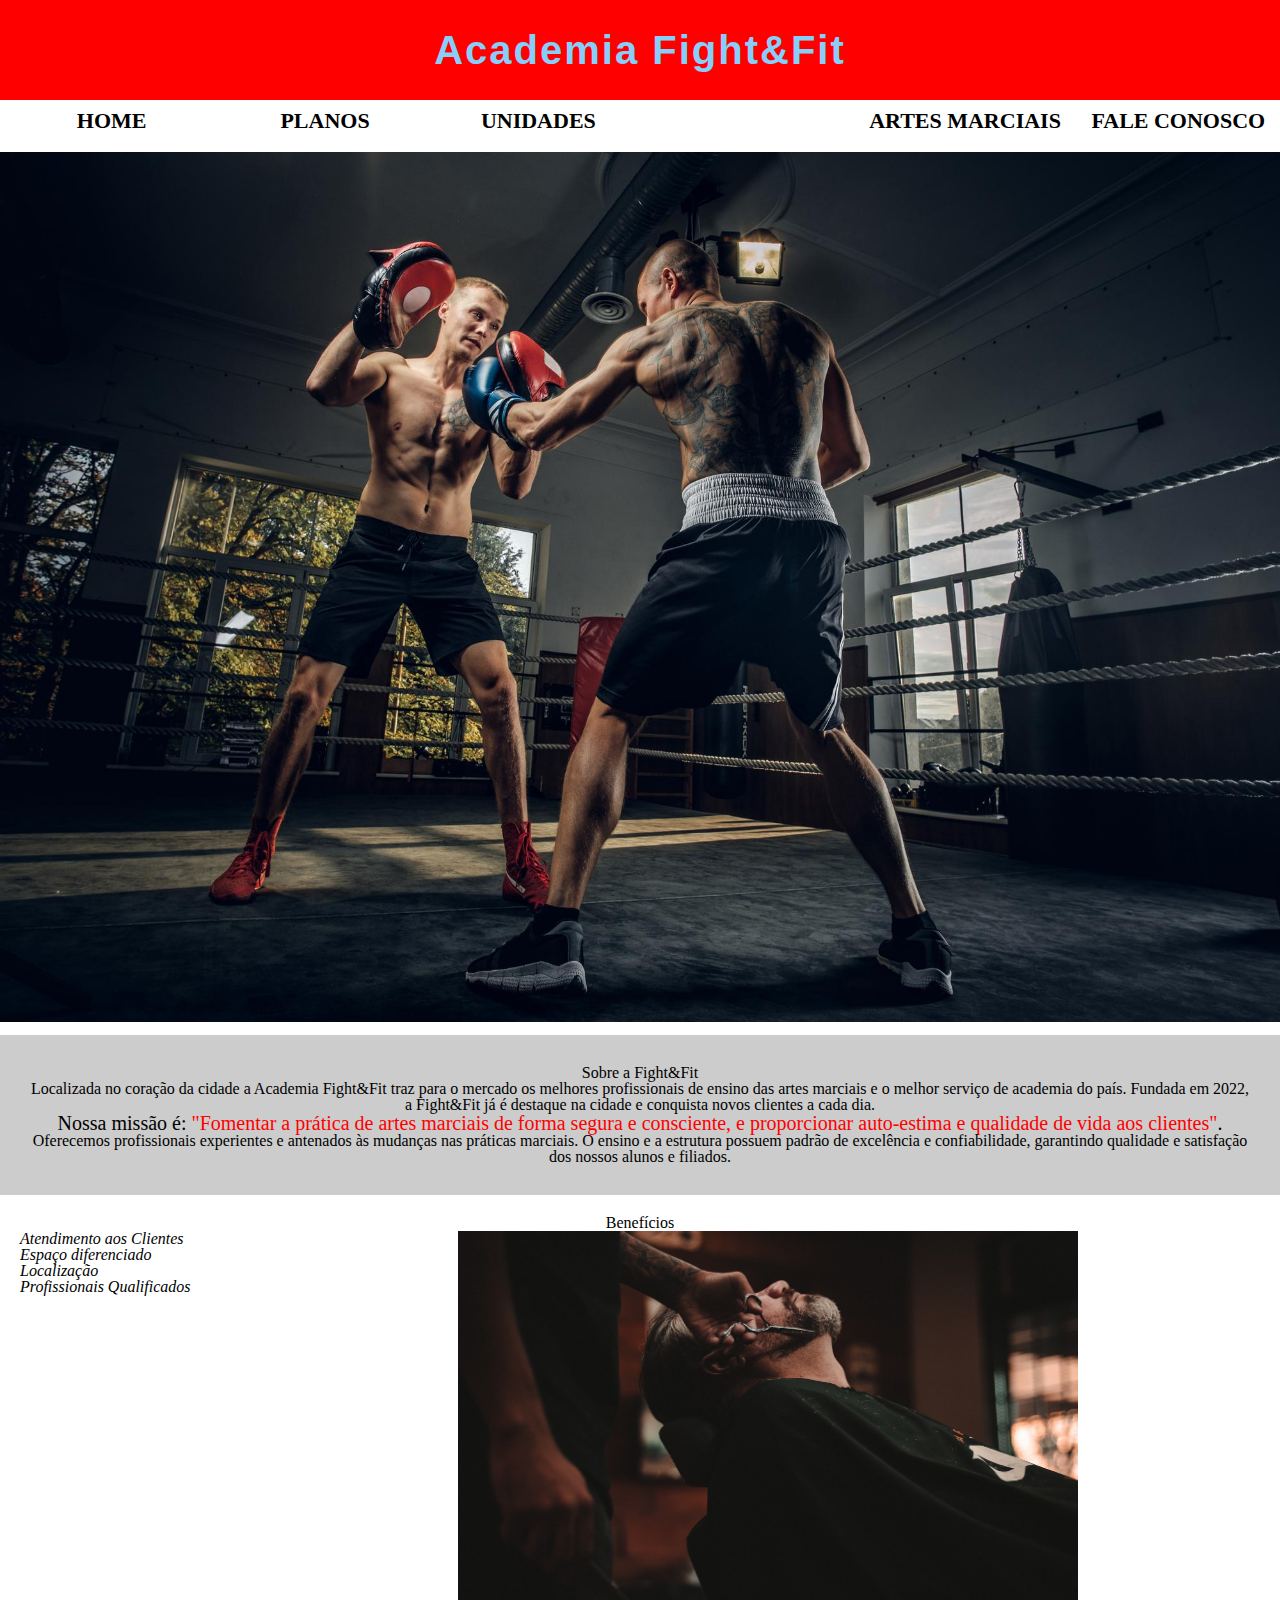
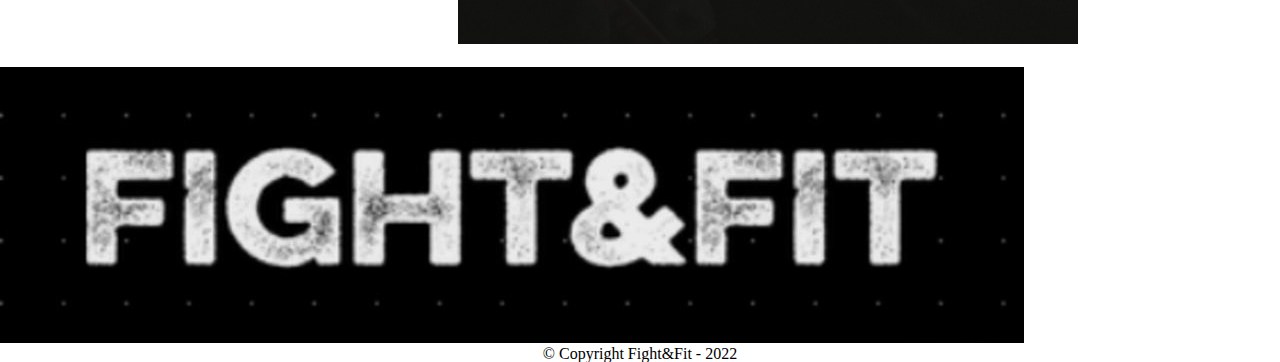
<file: index.html>
<!DOCTYPE html>
<html lang="pt-br">
	<head>
		<meta charset="UTF-8">
		<title>Academia Fight&Fit</title>
		<link rel="stylesheet" href="css/reset.css">
		<link rel="stylesheet" href="css/style-home.css">
		<meta name="viewport" content="width=device-width" initial-scale="1.0">
	</head>

	<body>
		<header>
			<p class="titulo-principal">Academia Fight&Fit</p>
			<div>
				<nav>
					<ul class="nav-menu">
						<li><a href="index.html">Home</a></li>
						<li><a href="planos.html">Planos</a></li>
            <li><a href="unidades.html">Unidades</a><li>
            <li><a href="artes_marciais.html">Artes marciais</a></li>
						<li><a href="contato.html">Fale conosco</a></li>
					</ul>
				</nav>
			</div>
		</header>

		<div class="box-banner">
			<img id="banner" src="imagens/banner.jpg">
		</div>

		<div class="principal">
			<h2 class="titulo-centralizado">Sobre a Fight&Fit</h2>
	 
			<p>Localizada no coração da cidade a <strong> Academia Fight&Fit</strong> traz para o mercado os melhores profissionais de ensino das artes marciais e o melhor serviço de academia do país. Fundada em 2022, a Fight&Fit já é destaque na cidade e conquista novos clientes a cada dia.</p>

			<p id="missao"><em>Nossa missão é: <strong>"Fomentar a prática de artes marciais de forma segura e consciente, e proporcionar auto-estima e qualidade de vida aos clientes"</strong>.</em></p>

			<p>Oferecemos profissionais experientes e antenados às mudanças nas práticas marciais. O ensino e a estrutura possuem padrão de excelência e confiabilidade, garantindo qualidade e satisfação dos nossos alunos e filiados.</p>
		</div>

		<div class="beneficios">
			<h3 class="titulo-centralizado">Benefícios</h3>

			<ul>
				<li class="itens">Atendimento aos Clientes</li>
				<li class="itens">Espaço diferenciado</li>
				<li class="itens">Localização</li>
				<li class="itens">Profissionais Qualificados</li>
			</ul>

			<img src="imagens/beneficios.jpg" class="imagembeneficios">
		</div>
	</body>

	<footer>
		<img src="imagens/logo-branco.png">
		<p class="copyright">&copy; Copyright Fight&Fit - 2022</p>
	</footer>

</html>
</file>
<file: css/style-home.css>
body {
	overflow-x: hidden;
}

.titulo-principal {
	width: 100%;
	padding: 30px 0;
	font-size: 40px;
	font-family:Impact, Haettenschweiler, 'Arial Narrow Bold', sans-serif;
	background-color: red;
	color:lightskyblue;
	letter-spacing: 2px;
	font-weight: bold;
	text-align: center;
}


.principal{
	background: #CCCCCC;
	padding: 30px;
}

#banner {
	margin: 10px 0;
	width: 100%;
}

.box-banner{

}

.nav-menu {
	width: 100%;
	padding: 10px 0;
	margin-left: 5px;
	display: flex;
	flex-direction: row;
	justify-content:flex-end;
}

nav li {
	width: 100%;
	display: flex;
	justify-content: center;
}

nav a {
	text-transform: uppercase;
	color: #000000;
	font-weight: bold;
	font-size: 22px;
	text-decoration: none;
}

nav a:hover {
	color: #C78C19;
	text-decoration: underline;
}

.titulo-centralizado {
	text-align: center
}

p {
	text-align: center;
}

#missao {
	font-size: 20px
}

em strong {
	color: #FF0000;
}

.itens {
	font-style: italic
}

.beneficios {
	background: #FFFFFF;
	padding: 20px;
}

ul {
	display: inline-block;
	vertical-align: top;
	width: 20%;
	margin-right: 15%;
}

.imagembeneficios {
	width: 50%;
}
</file>
